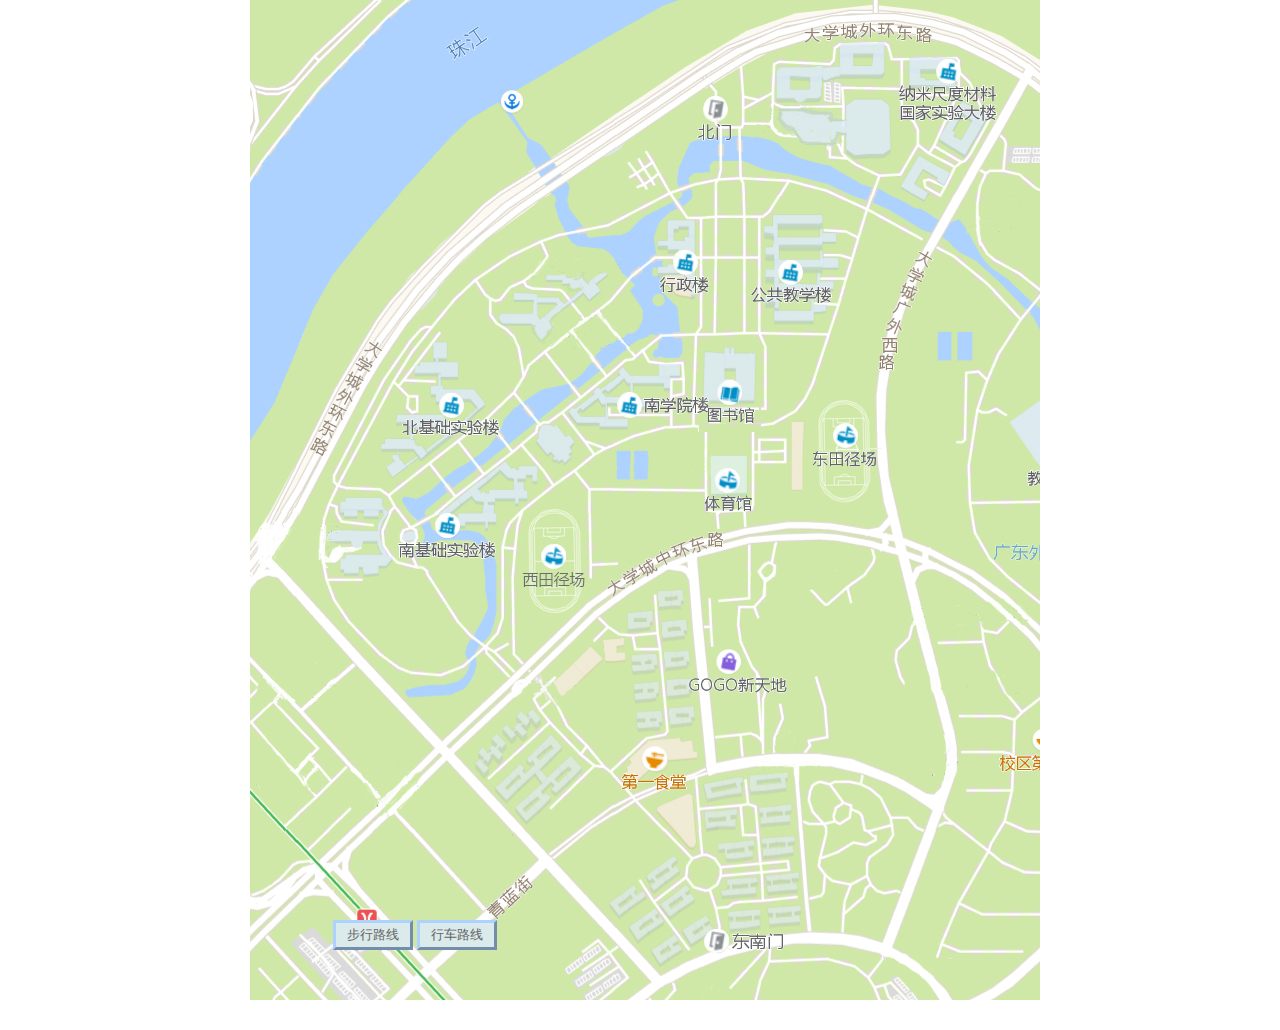
<file: index.html>
<!DOCTYPE html>
<html>
<head>
  <title>map</title>
  <meta charset="utf-8">
  <link rel="stylesheet" type="text/css" href="./index.css">
  <link rel="shortcut icon" type="image/x-icon" href="./image/myico.png" media="screen" />
  <script type="text/javascript" src="./jquery-3.2.1.min.js"></script>
  <script type="text/javascript" src="./index.js"></script>
</head>
<body>
  <div id="completeMap">
    <div id="map"></div>
    <div id="pointList">
      <ul>
        <li id="0" class="spot"><p class="info">中山大学牌坊，简称“中大牌坊”，位于中大东校区北门、滨江东珠江南岸。整座门楼用钢筋三合土筑成，外饰面用花岗石砌成。前后石柱分两行，共分五门。刻有“国立中山大学”六个大字。</p></li>
        <li id="1" class="spot"><p class="info">中山大学东校区行政楼，整个东校区的行政中心，统筹管理各大学院。调控教学管理。各种校内大型公共事务，各种校内大型活动，各个学院方针都需要在这里的到决策。</p></li>
        <li id="2" class="spot"><p class="info overFlowed">中山大学纳米技术研究中心，多学科交叉研究单位，其学科背景涉及材料物理、凝聚态物理、光学、和微电子学等。成立于2001年，是中山大学重要的多学科交叉研究单位。</p></li>
        <li id="3" class="spot"><p class="info">中山大学东校区公教楼，东校区所有专业的理论课程都在公教楼上课，教学楼内设施齐全，环境一流。每次下课都会检查设备是否有问题，确保带给同学们最好的上课体验，让同学们尽可能多的学到知识。</p></li>
        <li id="4" class="spot"><p class="info">中山大学东校区图书馆是中山大学图书馆的一个分支，是东校区的标志性建筑，荣获2006年度中国建筑工程鲁班奖（国家优质工程奖）。整个建筑南低北高，气势宏伟非凡。</p></li>
        <li id="5" class="spot"><p class="info">中山大学东校区南学院楼,是位于南部的学院楼，包括传播与设计学院、工学院等等，这里处理许多的学生事务，各个学院课程安排。这里也是老师们办公室所在地，提供给老师们课后的休息办公。</p></li>
        <li id="6" class="spot"><p class="info">中山大学东校区北实验楼,是位于北部的实验楼，主要是数据科学与计算机学院和电子相关专业的实验室，上课时间可以提供给同学们上课做实验，课后也开放给同学们进行上课未完成的实验或者其他实验。</p></li>
        <li id="7" class="spot"><p class="info">中山大学东校区南实验楼，是位于南部的实验楼，主要是理科工科相关专业院系同学们的实验室，设备齐全，设备更新快，以保证给同学们提供最好的实验学习环境。</p></li>
        <li id="8" class="spot"><p class="info">东校区西田径场，有一条400米标准跑道、一个假草皮足球场以及其他田赛运动场地，包括跳远、体操、跳高等项目。假草皮足球场可以作为一个大足球场或者两个小足球场使用。</p></li>
        <li id="9" class="spot"><p class="info">中山大学东校区体育馆，体育馆内设备齐全，具有若干篮球场，若干羽毛球场，若干排球场，以及环绕场地四周的观众席。各种校级篮球、排球、羽毛球、飞镖比赛都会在体育馆内举行。</p></li>
        <li id="10" class="spot"><p class="info">东校区东田径场，拥有一条400米标准跑道、一个真草皮足球场以及少数田赛运动场地。这里还有一个大型观景台。真草皮足球场可以作为一个大足球场或者两个小足球场使用。</p></li>
        <li id="11" class="spot"><p class="info">第一食堂，这里是中山大学食堂的代表，美食众多。早餐样式全面丰富，饺子、面包、面食、粥等。午餐和晚餐同样丰盛，各地的菜系让人目不暇接。如果想要在校内吃饭，第一食堂是个不错的选择。</p></li>
        <li id="12" class="spot"><p class="info">gogo新天地，位于小谷围街中二横路1号，座落广州大学城最优越的核心地段。基本上是大学城内最大的商城。可以在这里购物吃饭，如果想要在中山大学东校区附近吃饭，这里也是不错的选择</p></li>
        <li id="13" class="spot"><p class="info">中山大学东校区南门，这是中山大学东校区的另外一个出口，在学生公寓的最尽头，坐落在内环外侧。对面是大学城体育中心，体育中心经常举办大型的活动诸如歌星们的演唱会。
</p></li>
      </ul>
    </div>
  </div>
  <!-- buttonForUser -->
  <button id="clickToFindWalkPath">步行路线</button>
  <button id="clickToFindDrivePath">行车路线</button>
</body>
</html>
</file>
<file: index.css>
#myCanvas {
	background-color: yellow;
}

html, body{
	text-align: center;
    margin: 0;
}

#completeMap{
	text-align: center;
}

#map{
	background-image: url("./image/map.jpg");
	background-position: 10px;
	background-repeat: no-repeat;
	height: 1000px;
	width: 800px;
  margin: 0 auto;
}

#pointList {
	height: 1000px;
	width: 800px;
  position: absolute;
  top: -8px;
  left: 50%;
  margin-left: -406px;
}

.spot {
	position: absolute;
	list-style: none;
	width: 25px;
	height: 25px;
	border-radius: 50%;
	background-size: 30px 30px;
}
.spot:nth-child(1) {
	background-image: url("./image/gate.png");
	background-position: -2px;
	left: 469px;
	top: 105px;
}
.spot:nth-child(2) {
	background-image: url("./image/building.png");
	background-position: -1px;
	left: 439px;
	top: 258px;
}
.spot:nth-child(3) {
	background-image: url("./image/building.png");
	background-position: -1px;
	left: 702px;
	top: 67px;
}
.spot:nth-child(4) {
	background-image: url("./image/building.png");
	background-position: -1px;
	left: 544px;
	top: 268px;
}
.spot:nth-child(5) {
	background-image: url("./image/library.png");
	background-position: -2px;
	left: 483px;
	top: 388px;
}
.spot:nth-child(6) {
	background-image: url("./image/building.png");
	background-position: -1px;
	left: 383px;
	top: 401px;
}
.spot:nth-child(7) {
	background-image: url("./image/building.png");
	background-position: -1px;
	left: 205px;
	top: 401px;
}
.spot:nth-child(8) {
	background-image: url("./image/building.png");
	background-position: -1px;
	left: 201px;
	top: 521px;
}
.spot:nth-child(9) {
	background-image: url("./image/sport.png");
	background-position: -2px;
	left: 307px;
	top: 552px;
}
.spot:nth-child(10) {
	background-image: url("./image/sport.png");
	background-position: -2px;
	left: 481px;
	top: 476px;
}
.spot:nth-child(11){
	background-image: url("./image/sport.png");
	background-position: -2px;
	left: 599px;
	top: 431px;
}
.spot:nth-child(12){
	background-image: url("./image/canteen.png");
	background-position: -2px;
	left: 408px;
	top: 754px;
}
.spot:nth-child(13){
	background-image: url("./image/gogo.png");
	background-position: -2px;
	left: 482px;
	top: 657px;
}
.spot:nth-child(14){
	background-image: url("./image/gate.png");
	background-position: -2px;
	left: 470px;
	top: 937px;
}

.set {
	box-shadow: 0 1px 3px 4px #4285f4,
	            0 -1px 3px 4px #4285f4;
}

.start {
    box-shadow: 0 1px 3px 4px #F68100,
                0 -1px 3px 4px #F68100;
}

p {
	font-size: 10px;
	text-align: justify;
}

li .visible {

    height: 65px;
    width: 200px;
    visibility: visible;

}

.info {
	transition-duration: 0.5s;
	transition-timing-function: ease-in-out;

	display: block;
	background-color: rgba(255, 255, 255, 0.7);
	color: rgba(5, 5, 5, 0.8);
	padding: 7px 10px 7px 10px;

	visibility: hidden;
	position: absolute;

	overflow: hidden;

	top: -95px;
	left: -95px;

	height: 0px;
	width: 200px;

}

.overFlowed {
	transition-duration: 0.5s;
	transition-timing-function: ease-in-out;

	display: block;
	background-color: rgba(255, 255, 255, 0.7);
	color: rgba(5, 5, 5, 0.8);
	padding: 7px 10px 7px 10px;

	visibility: hidden;
	position: absolute;

	overflow: hidden;

	top: 20px;
	left: -110px;

	height: 0px;
	width: 200px;
}

.overFlowed .visible {

    height: 65px;
    width: 200px;
    visibility: visible;
    
}

button {
    position: relative;
    width: 80px;
    height: 30px;
    top: -80px;
	left: -225px;
    z-index: 20;
    background-color: rgb(219, 234, 235);
    border-width: 3px;
    border-color: rgb(173, 210, 255);
    color: rgb(100, 100, 100);
}
</file>
